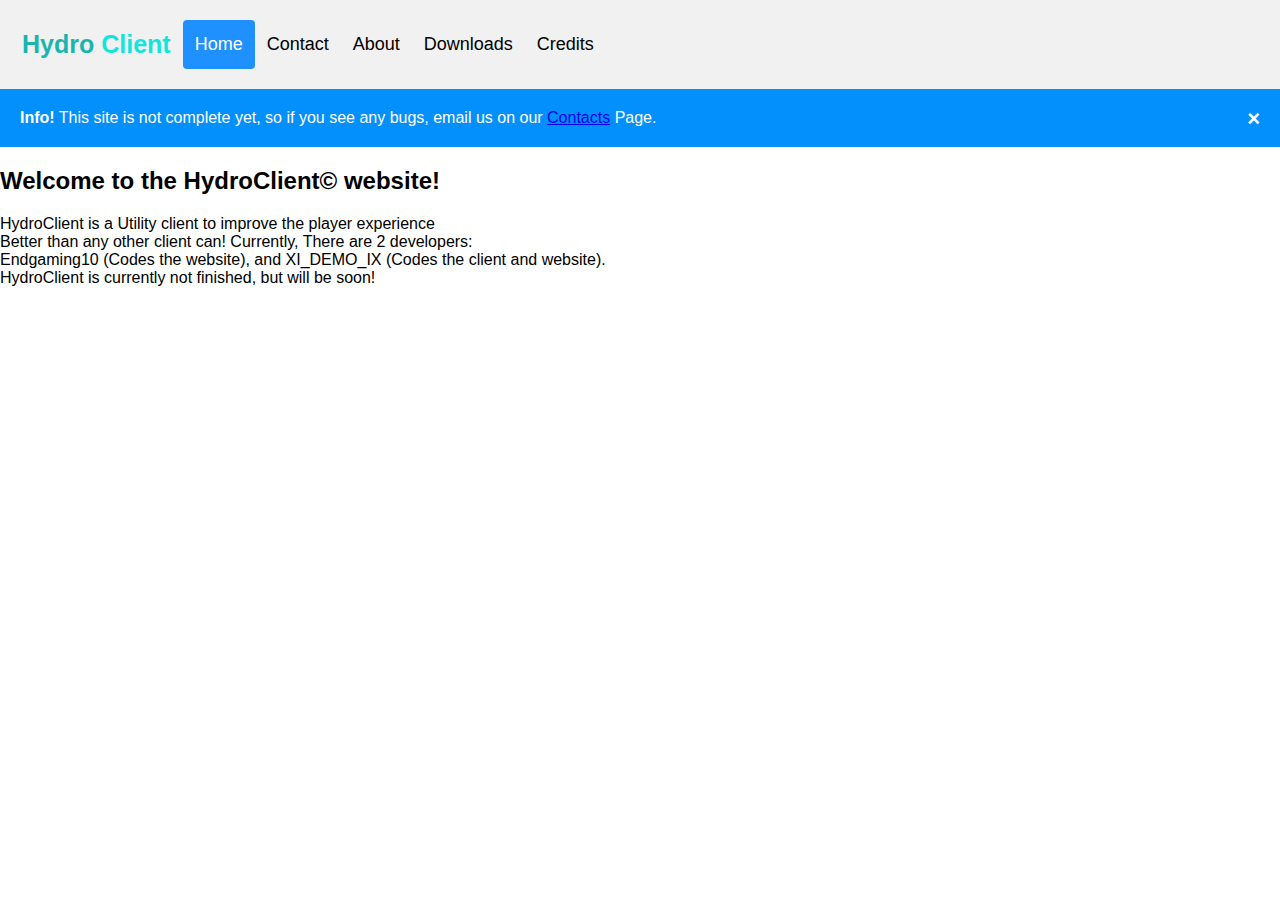
<file: index.html>
<!DOCTYPE html>

<head>
    <title>HydroClient</title>
    <style>
        * {
            box-sizing: border-box;
        }

        body {
            margin: 0;
            font-family: Arial, Helvetica, sans-serif;
        }

        .header {
            overflow: hidden;
            background-color: #f1f1f1;
            padding: 20px 10px;
        }

            .header a {
                float: left;
                color: black;
                text-align: center;
                padding: 12px;
                text-decoration: none;
                font-size: 18px;
                line-height: 25px;
                border-radius: 4px;
            }

                .header a.logo {
                    font-size: 25px;
                    font-weight: bold;
                    font-family: Arial, Helvetica, sans-serif
                }

                .header a:hover {
                    background-color: #ddd;
                    color: black;
                }

                .header a.active {
                    background-color: dodgerblue;
                    color: white;
                }

        .header-left {
            float: left;
        }

        .alert {
            padding: 20px;
            background-color: #0390fc;
            color: white;
        }

        .closebtn {
            margin-left: 15px;
            color: white;
            font-weight: bold;
            float: right;
            font-size: 22px;
            line-height: 20px;
            cursor: pointer;
            transition: 0.3s;
        }

            .closebtn:hover {
                color: black;
            }

        @media screen and (max-width: 500px) {
            .header a {
                float: none;
                display: block;
                text-align: left;
            }

            .header-right {
                float: none;
            }
        }
    </style>
</head>
<body>
    <div class="header">
        <a class="logo" href="https://HydroClient.github.io">
            <span style="color: #1bb5b0">Hydro</span>
            <span style="color: #10e6df">Client</span>
        </a>
        <div class="header-left">
            <a class="active" href="https://HydroClient.github.io">Home</a>
            <a href="/contact/">Contact</a>
            <a href="https://HydroClient.github.io/about/">About</a>
            <a href="https://HydroClient.github.io/Downloads/">Downloads</a>
            <a href="https://HydroClient.github.io/credits">Credits</a>
        </div>
    </div>
    <div class="alert">
        <span class="closebtn" onclick="this.parentElement.style.display='none';">&times;</span>
        <strong>Info!</strong> This site is not complete yet, so if you see any bugs, email us on our <a href="/contact/">Contacts</a> Page.
    </div>
    <h2>Welcome to the HydroClient© website!</h2>
    <p>HydroClient is a Utility client to improve the player experience<br>Better than any other client can! Currently, There are 2 developers:<br>Endgaming10 (Codes the website), and XI_DEMO_IX (Codes the client and website).<br>HydroClient is currently not finished, but will be soon!</p>
</body>
</file>
